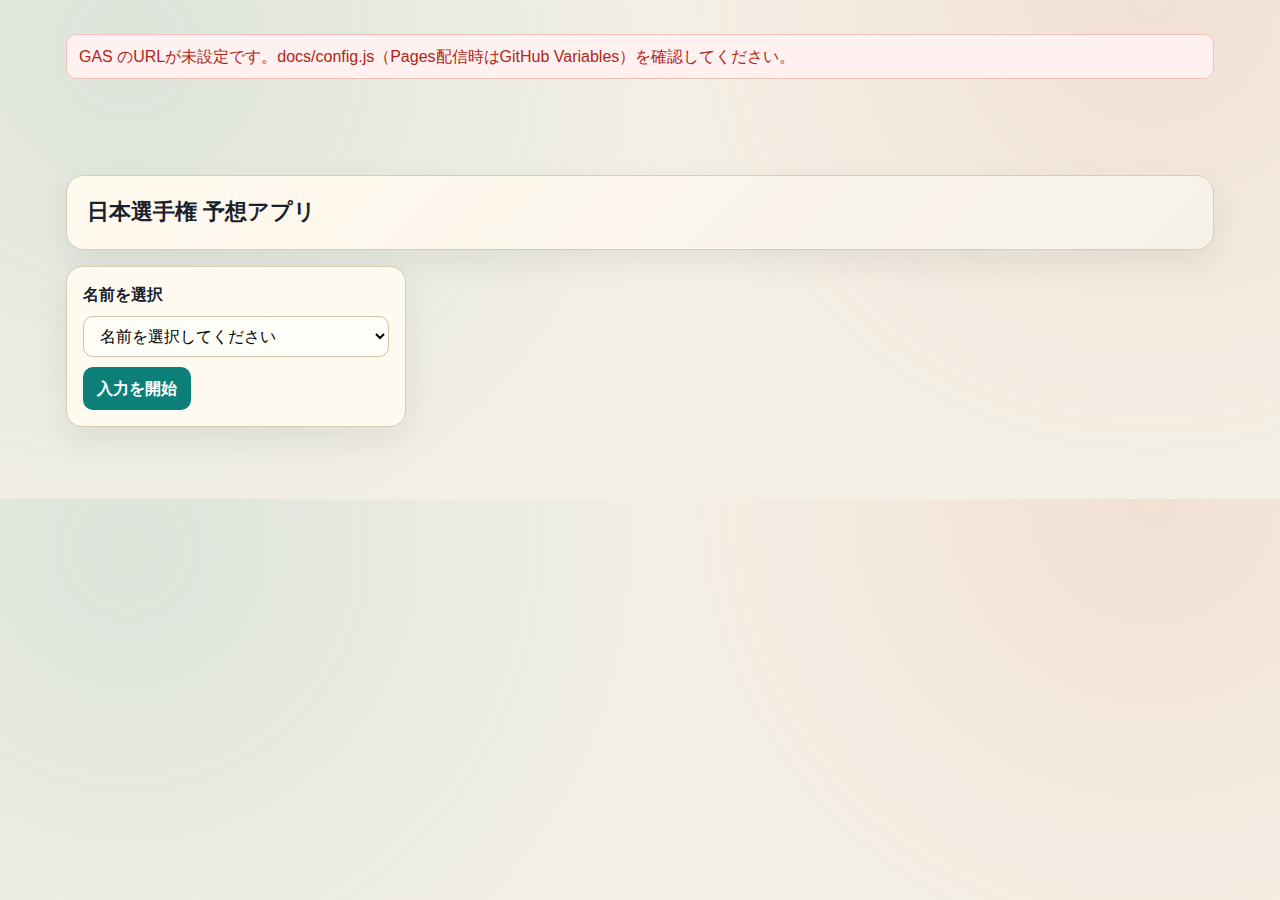
<file: docs/index.html>
<!DOCTYPE html>
<html lang="ja">
  <head>
    <meta charset="utf-8">
    <meta name="viewport" content="width=device-width, initial-scale=1, viewport-fit=cover">
    <title>日本選手権 予想アプリ</title>
    <link rel="stylesheet" href="./styles.css">
  </head>
  <body>
    <div id="app"></div>
    <script>
      // GitHub Pages 用設定:
      // 1) 下の値に GAS の /exec URL を入れる、または
      // 2) URL パラメータ ?gas=https://script.google.com/macros/s/.../exec を付ける
      window.APP_CONFIG = {
        gasWebAppUrl: ''
      };
    </script>
    <script src="./app.js"></script>
  </body>
  </html>
</file>
<file: docs/styles.css>
:root {
  --bg: #f4f0e6;
  --panel: #fffaf0;
  --ink: #17212b;
  --muted: #5e6b76;
  --line: #d9ccb5;
  --accent: #0d7f79;
  --accent-2: #d95f35;
  --danger: #b42318;
  --ok: #027a48;
  --shadow: 0 12px 32px rgba(23, 33, 43, 0.08);
}

* { box-sizing: border-box; }
html, body { margin: 0; padding: 0; }
html {
  -webkit-text-size-adjust: 100%;
  text-size-adjust: 100%;
}
body {
  font-family: "Hiragino Sans", "Yu Gothic", sans-serif;
  font-size: 16px;
  line-height: 1.45;
  color: var(--ink);
  background:
    radial-gradient(circle at 10% 10%, rgba(13,127,121,0.10), transparent 45%),
    radial-gradient(circle at 90% 0%, rgba(217,95,53,0.10), transparent 40%),
    var(--bg);
  overflow-x: hidden;
}

#app {
  width: 100%;
  max-width: 100%;
  overflow-x: hidden;
}

.container {
  max-width: 1180px;
  width: 100%;
  margin: 0 auto;
  padding: 24px 16px 72px;
}

.hero {
  background: linear-gradient(135deg, #fff9ee, #f7f2e8);
  border: 1px solid var(--line);
  border-radius: 18px;
  padding: 20px;
  box-shadow: var(--shadow);
  width: 100%;
  min-width: 0;
}

.hero h1 {
  margin: 0;
  font-size: 1.4rem;
}

.hero p {
  margin: 8px 0 0;
  color: var(--muted);
}

.grid {
  display: grid;
  grid-template-columns: 1fr;
  gap: 16px;
  margin-top: 16px;
  min-width: 0;
}

@media (min-width: 900px) {
  .grid {
    grid-template-columns: 340px 1fr;
    align-items: start;
  }
}

.panel {
  background: var(--panel);
  border: 1px solid var(--line);
  border-radius: 16px;
  box-shadow: var(--shadow);
  padding: 16px;
  min-width: 0;
}

.panel h2, .panel h3 {
  margin: 0 0 10px;
  font-size: 1rem;
}

.row {
  display: grid;
  gap: 8px;
  margin-bottom: 10px;
  min-width: 0;
}

label {
  font-size: 0.88rem;
  color: var(--muted);
}

input, select, textarea, button {
  font: inherit;
  max-width: 100%;
}

input, select, textarea {
  width: 100%;
  border: 1px solid #cfc0a7;
  border-radius: 10px;
  padding: 10px 12px;
  background: #fffdf8;
  min-width: 0;
}

textarea {
  min-height: 160px;
  resize: vertical;
}

button {
  border: 0;
  border-radius: 10px;
  padding: 10px 14px;
  background: var(--accent);
  color: #fff;
  cursor: pointer;
  font-weight: 600;
  touch-action: manipulation;
}

button.secondary {
  background: #5d6b78;
}

button.warn {
  background: var(--accent-2);
}

button:disabled {
  opacity: 0.5;
  cursor: not-allowed;
}

.button-row {
  display: flex;
  gap: 8px;
  flex-wrap: wrap;
  min-width: 0;
}

.muted {
  color: var(--muted);
}

.badge {
  display: inline-block;
  font-size: 0.76rem;
  border-radius: 999px;
  padding: 4px 8px;
  background: #e8f4f2;
  color: #0b615d;
  margin-right: 6px;
}

.badge.locked {
  background: #fff0ea;
  color: #9d3515;
}

.message {
  margin-top: 10px;
  padding: 10px 12px;
  border-radius: 10px;
  background: #f2f6f8;
  border: 1px solid #d7e3ea;
  width: 100%;
  min-width: 0;
}

.message.error {
  border-color: #f1c1b8;
  background: #fff1ef;
  color: var(--danger);
}

.message.success {
  border-color: #b7e2cc;
  background: #effbf4;
  color: var(--ok);
}

.tabs {
  display: flex;
  gap: 8px;
  flex-wrap: wrap;
  margin-bottom: 12px;
  min-width: 0;
  width: 100%;
}

.tab-btn {
  background: #e8ecef;
  color: #1f2a35;
  font-weight: 600;
  flex-shrink: 0;
}

.tab-btn.active {
  background: var(--ink);
  color: #fff;
}

.event-card {
  border: 1px solid var(--line);
  border-radius: 14px;
  padding: 12px;
  background: #fffdf8;
  margin-bottom: 10px;
  min-width: 0;
}

.event-head {
  display: flex;
  justify-content: space-between;
  gap: 10px;
  align-items: baseline;
  margin-bottom: 10px;
  min-width: 0;
}

.event-title {
  font-weight: 700;
  min-width: 0;
  overflow-wrap: anywhere;
}

.event-sub {
  font-size: 0.83rem;
  color: var(--muted);
}

.pick-grid {
  display: grid;
  grid-template-columns: 48px minmax(0, 1fr);
  gap: 8px;
  align-items: center;
  margin-bottom: 8px;
  min-width: 0;
}

.pick-grid span {
  font-size: 0.9rem;
  color: var(--muted);
}

.list-table {
  width: 100%;
  border-collapse: collapse;
  font-size: 0.9rem;
  min-width: 0;
}

.list-table th, .list-table td {
  border-bottom: 1px solid #e6dcc9;
  text-align: left;
  padding: 8px 6px;
  vertical-align: top;
  word-break: break-word;
}

.list-table th {
  color: var(--muted);
  font-weight: 600;
  white-space: nowrap;
}

.table-scroll {
  width: 100%;
  overflow-x: auto;
  -webkit-overflow-scrolling: touch;
}

.reveal-table .reveal-col-first { width: 9.5rem; }
.reveal-table .reveal-col-rank { width: 7.5rem; }
.crowd-table .crowd-col-rank { width: 3.6rem; }
.crowd-table .crowd-col-name { width: auto; }
.crowd-table .crowd-col-num { width: 3.6rem; }
.score-table .score-col-rank { width: 3.6rem; }
.score-table .score-col-name { width: auto; }
.score-table .score-col-num { width: 4.4rem; }
.crowd-team {
  font-size: 0.78rem;
  line-height: 1.2;
  margin-top: 2px;
}

.two-col {
  display: grid;
  grid-template-columns: 1fr;
  gap: 12px;
  min-width: 0;
}

@media (min-width: 880px) {
  .two-col {
    grid-template-columns: 1fr 1fr;
  }
}

.hidden { display: none; }
.mono { font-family: ui-monospace, SFMono-Regular, Menlo, monospace; }

.loading-overlay {
  position: fixed;
  inset: 0;
  background: rgba(23, 33, 43, 0.28);
  display: grid;
  place-items: center;
  z-index: 9999;
  padding: 16px;
}

.loading-card {
  min-width: 220px;
  display: grid;
  grid-template-columns: 24px 1fr;
  gap: 10px;
  align-items: center;
  padding: 14px 16px;
  background: #fffdf8;
  border: 1px solid var(--line);
  border-radius: 12px;
  box-shadow: var(--shadow);
}

.spinner {
  width: 20px;
  height: 20px;
  border-radius: 999px;
  border: 2px solid #cfd8dc;
  border-top-color: var(--accent);
  animation: spin 0.8s linear infinite;
}

@keyframes spin {
  to { transform: rotate(360deg); }
}

/* Mobile-friendly adjustments */
@media (max-width: 640px) {
  .container {
    max-width: none;
    width: 100%;
    padding: 10px 8px 32px;
  }

  .hero {
    padding: 12px;
    border-radius: 12px;
  }

  .hero h1 {
    font-size: 1.2rem;
    line-height: 1.35;
  }

  .hero p {
    font-size: 0.95rem;
  }

  .panel {
    padding: 10px;
    border-radius: 10px;
  }

  .panel h2, .panel h3 {
    font-size: 1.03rem;
  }

  .button-row {
    display: flex;
    flex-wrap: wrap;
    gap: 6px;
  }

  .button-row > button {
    min-height: 40px;
    padding: 9px 12px;
    flex: 0 1 auto;
  }

  .tabs {
    flex-wrap: nowrap;
    overflow-x: auto;
    -webkit-overflow-scrolling: touch;
    gap: 6px;
    margin-bottom: 10px;
    padding-bottom: 2px;
  }

  .tabs::-webkit-scrollbar {
    height: 4px;
  }

  .tab-btn {
    flex: 0 0 auto;
    white-space: nowrap;
    min-height: 38px;
    padding: 8px 10px;
    font-size: 0.92rem;
  }

  .pick-grid {
    grid-template-columns: 40px minmax(0, 1fr);
    gap: 6px;
  }

  .pick-grid span {
    font-size: 0.88rem;
  }

  .event-card {
    padding: 10px;
  }

  .event-head {
    margin-bottom: 8px;
    flex-wrap: wrap;
  }

  .event-title {
    font-size: 1rem;
    line-height: 1.35;
  }

  input, select, textarea {
    min-height: 42px;
    padding: 10px;
    font-size: 16px;
  }

  button {
    font-size: 15px;
  }

  .list-table {
    display: block;
    width: 100%;
    overflow-x: auto;
    -webkit-overflow-scrolling: touch;
    white-space: normal;
    border-collapse: separate;
    border-spacing: 0;
  }

  .list-table thead,
  .list-table tbody {
    display: table;
    width: max-content;
    min-width: 100%;
  }

  .list-table td:first-child,
  .list-table th:first-child {
    position: sticky;
    left: 0;
    background: #fffdf8;
    z-index: 1;
  }

  .list-table thead th:first-child {
    background: #f7f2e8;
    z-index: 2;
  }

  .list-table th,
  .list-table td {
    font-size: 0.9rem;
    padding: 7px 6px;
  }

  .reveal-table {
    display: table;
    width: max-content;
    min-width: 100%;
    border-collapse: collapse;
    border-spacing: 0;
    white-space: normal;
  }

  .reveal-table thead {
    display: table-header-group;
    width: auto;
    min-width: 0;
  }

  .reveal-table tbody {
    display: table-row-group;
    width: auto;
    min-width: 0;
  }

  .crowd-table {
    display: table;
    width: 100%;
    min-width: 100%;
    border-collapse: collapse;
    border-spacing: 0;
    white-space: normal;
    table-layout: fixed;
  }

  .crowd-table thead {
    display: table-header-group;
    width: auto;
    min-width: 0;
  }

  .crowd-table tbody {
    display: table-row-group;
    width: auto;
    min-width: 0;
  }

  .score-table {
    display: table;
    width: 100%;
    min-width: 100%;
    border-collapse: collapse;
    border-spacing: 0;
    white-space: normal;
    table-layout: fixed;
  }

  .score-table thead {
    display: table-header-group;
    width: auto;
    min-width: 0;
  }

  .score-table tbody {
    display: table-row-group;
    width: auto;
    min-width: 0;
  }

  .crowd-scroll {
    overflow-x: visible;
  }

  .score-scroll {
    overflow-x: visible;
  }

  .crowd-table td:first-child,
  .crowd-table th:first-child {
    position: static;
    left: auto;
    background: transparent;
    z-index: auto;
  }

  .crowd-table thead th:first-child {
    background: transparent;
    z-index: auto;
  }

  .score-table td:first-child,
  .score-table th:first-child {
    position: static;
    left: auto;
    background: transparent;
    z-index: auto;
  }

  .score-table thead th:first-child {
    background: transparent;
    z-index: auto;
  }

  .crowd-table th,
  .crowd-table td {
    font-size: 0.84rem;
    padding: 6px 4px;
  }

  .score-table th,
  .score-table td {
    font-size: 0.82rem;
    padding: 6px 4px;
  }

  .crowd-table th:nth-child(2),
  .crowd-table td:nth-child(2) {
    white-space: normal;
    word-break: break-word;
  }

  .score-table th:nth-child(2),
  .score-table td:nth-child(2) {
    white-space: normal;
    word-break: break-word;
  }

  .loading-card {
    min-width: 0;
    width: 100%;
    max-width: 320px;
  }
}

@media (max-width: 400px) {
  .badge {
    display: block;
    margin: 0 0 6px;
    width: fit-content;
  }

  .pick-grid {
    grid-template-columns: 1fr;
  }

  .pick-grid span {
    margin-bottom: -2px;
  }

  .button-row > button { width: 100%; }

  .tabs {
    gap: 4px;
  }

  .tab-btn {
    min-height: 36px;
    padding: 7px 8px;
    font-size: 0.88rem;
  }
}
</file>
